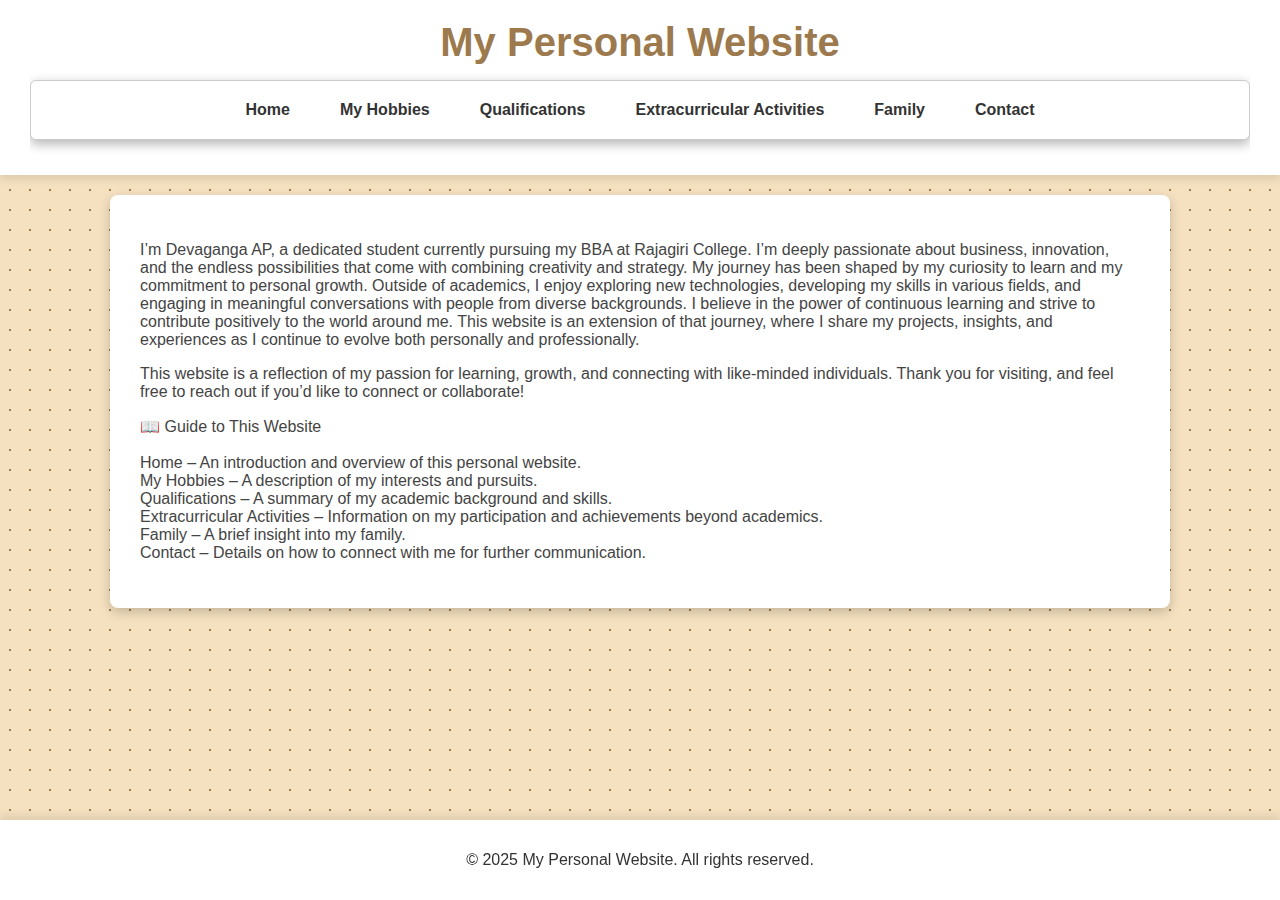
<file: index.html>
<!DOCTYPE html>
<html lang="en">
<head>
    <meta charset="UTF-8">
    <meta name="viewport" content="width=device-width, initial-scale=1.0">
    <title>Home - My Personal Website</title>
    <link rel="stylesheet" href="styles.css">
</head>
<body>
    <header>
        <div class="logo">
            <h1>My Personal Website</h1>
        </div>
        <nav>
            <ul>
                <li><a href="index.html">Home</a></li>
                <li><a href="hobbies.html">My Hobbies</a></li>
                <li><a href="qualifications.html">Qualifications</a></li>
                <li><a href="extracurricular.html">Extracurricular Activities</a></li>
                <li><a href="family.html">Family</a></li>
                <li><a href="contact.html">Contact</a></li>
            </ul>
        </nav>
    </header>

    <div class="content">
        <p>I’m Devaganga AP, a dedicated student currently pursuing my BBA at Rajagiri College. I’m deeply passionate about business, innovation, and the endless possibilities that come with combining creativity and strategy. My journey has been shaped by my curiosity to learn and my commitment to personal growth. Outside of academics, I enjoy exploring new technologies, developing my skills in various fields, and engaging in meaningful conversations with people from diverse backgrounds. I believe in the power of continuous learning and strive to contribute positively to the world around me. This website is an extension of that journey, where I share my projects, insights, and experiences as I continue to evolve both personally and professionally.</p>
<p>
This website is a reflection of my passion for learning, growth, and connecting with like-minded individuals. Thank you for visiting, and feel free to reach out if you’d like to connect or collaborate!</p>
<p>📖 Guide to This Website<br><br>

Home – An introduction and overview of this personal website.<br>

My Hobbies – A description of my interests and pursuits.<br>

Qualifications – A summary of my academic background and skills.<br>

Extracurricular Activities – Information on my participation and achievements beyond academics.<br>

Family – A brief insight into my family.<br>

Contact – Details on how to connect with me for further communication. </p>
<button id="topBtn">⬆ Top</button>

    </div>

    <footer>
        <p>&copy; 2025 My Personal Website. All rights reserved.</p>
    </footer>
</body>
</html>
</file>
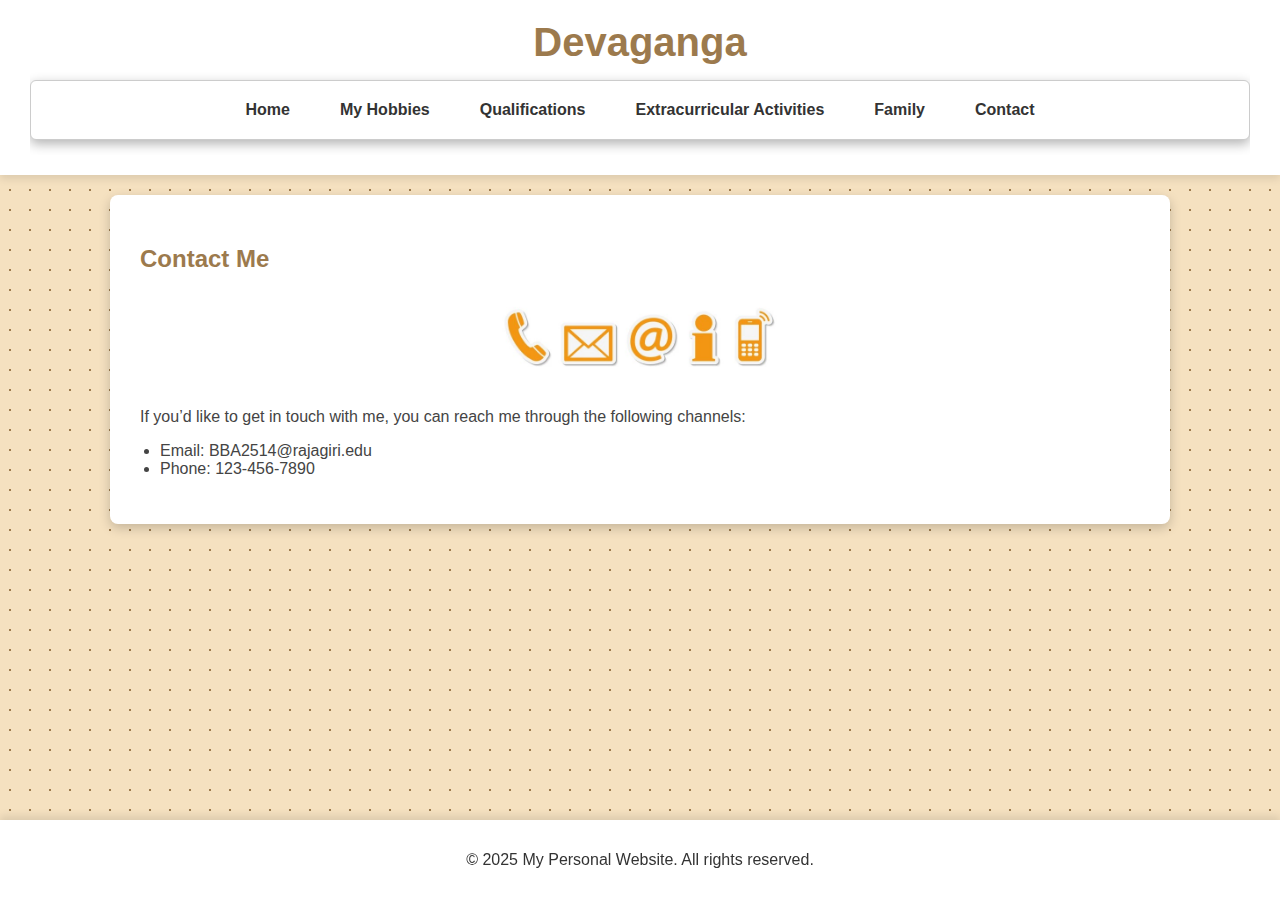
<file: contact.html>
<!DOCTYPE html>
<html lang="en">
<head>
    <meta charset="UTF-8">
    <meta name="viewport" content="width=device-width, initial-scale=1.0">
    <title>Contact Me - My Personal Website</title>
    <link rel="stylesheet" href="styles.css">
</head>
<body>
    <header>
        <div class="logo">
            <h1>Devaganga</h1>
        </div>
        <nav>
            <ul>
                <li><a href="index.html">Home</a></li>
                <li><a href="hobbies.html">My Hobbies</a></li>
                <li><a href="qualifications.html">Qualifications</a></li>
                <li><a href="extracurricular.html">Extracurricular Activities</a></li>
                <li><a href="family.html">Family</a></li>
                <li><a href="contact.html">Contact</a></li>
            </ul>
        </nav>
    </header>

    <div class="content">
        <h2>Contact Me</h2>
<center><img src="contact.jpg" width=-"95px" height="95px"></img> </center>

        <p>If you’d like to get in touch with me, you can reach me through the following channels:</p>
        <ul>
            <li>Email: BBA2514@rajagiri.edu</li>
            <li>Phone: 123-456-7890</li>
        </ul>
    </div>

    <footer>
        <p>&copy; 2025 My Personal Website. All rights reserved.</p>
    </footer>
</body>
</html>
</file>
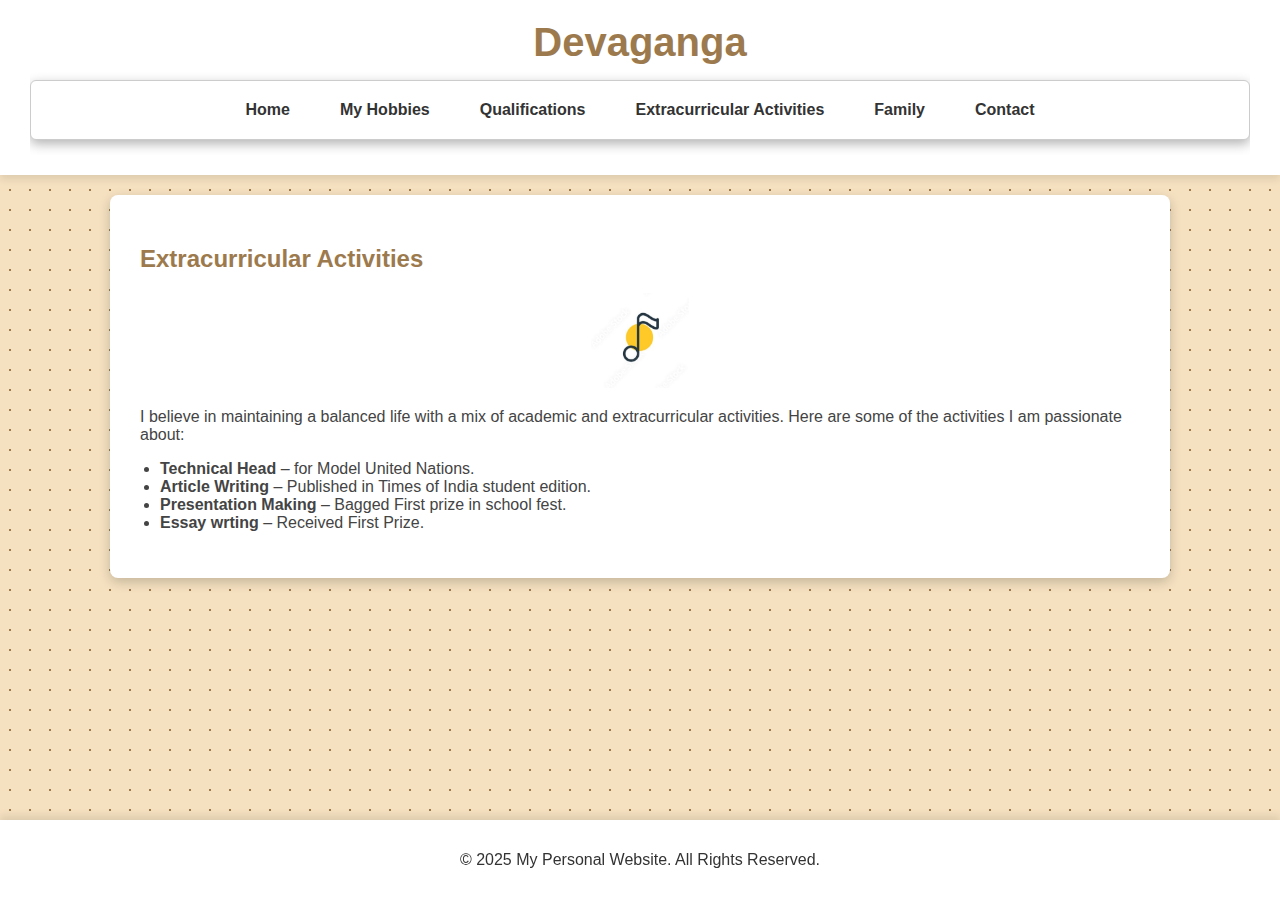
<file: extracurricular.html>
<!DOCTYPE html>
<html lang="en">
<head>
    <meta charset="UTF-8">
    <meta name="viewport" content="width=device-width, initial-scale=1.0">
    <title>Extracurricular Activities - My Personal Website</title>
    <link rel="stylesheet" href="styles.css">
</head>
<body>

    <header>
        <div class="logo">
            <h1>Devaganga</h1>
        </div>
        <nav>
            <ul>
                <li><a href="index.html">Home</a></li>
                <li><a href="hobbies.html">My Hobbies</a></li>

                <li><a href="qualifications.html">Qualifications</a></li>
                <li><a href="extracurricular.html">Extracurricular Activities</a></li>
                <li><a href="family.html">Family</a></li>
                <li><a href="contact.html">Contact</a></li>
            </ul>
        </nav>
    </header>

    <div class="content">
        <h2>Extracurricular Activities</h2> <center>
<img src="extrac.jpg" width=-"95px" height="95px"></img> </center>
        <p>I believe in maintaining a balanced life with a mix of academic and extracurricular activities. Here are some of the activities I am passionate about:</p>
        <ul>
            <li><strong>Technical Head</strong> – for Model United Nations.</li>
            <li><strong>Article Writing</strong> – Published in Times of India student edition.</li>
            <li><strong>Presentation Making</strong> – Bagged First prize in school fest.</li>
            <li><strong>Essay wrting</strong> – Received First Prize.</li>
            
        </ul>
    </div>

    <footer>
        <p>&copy; 2025 My Personal Website. All Rights Reserved.</p>
    </footer>

</body>
</html>
</file>
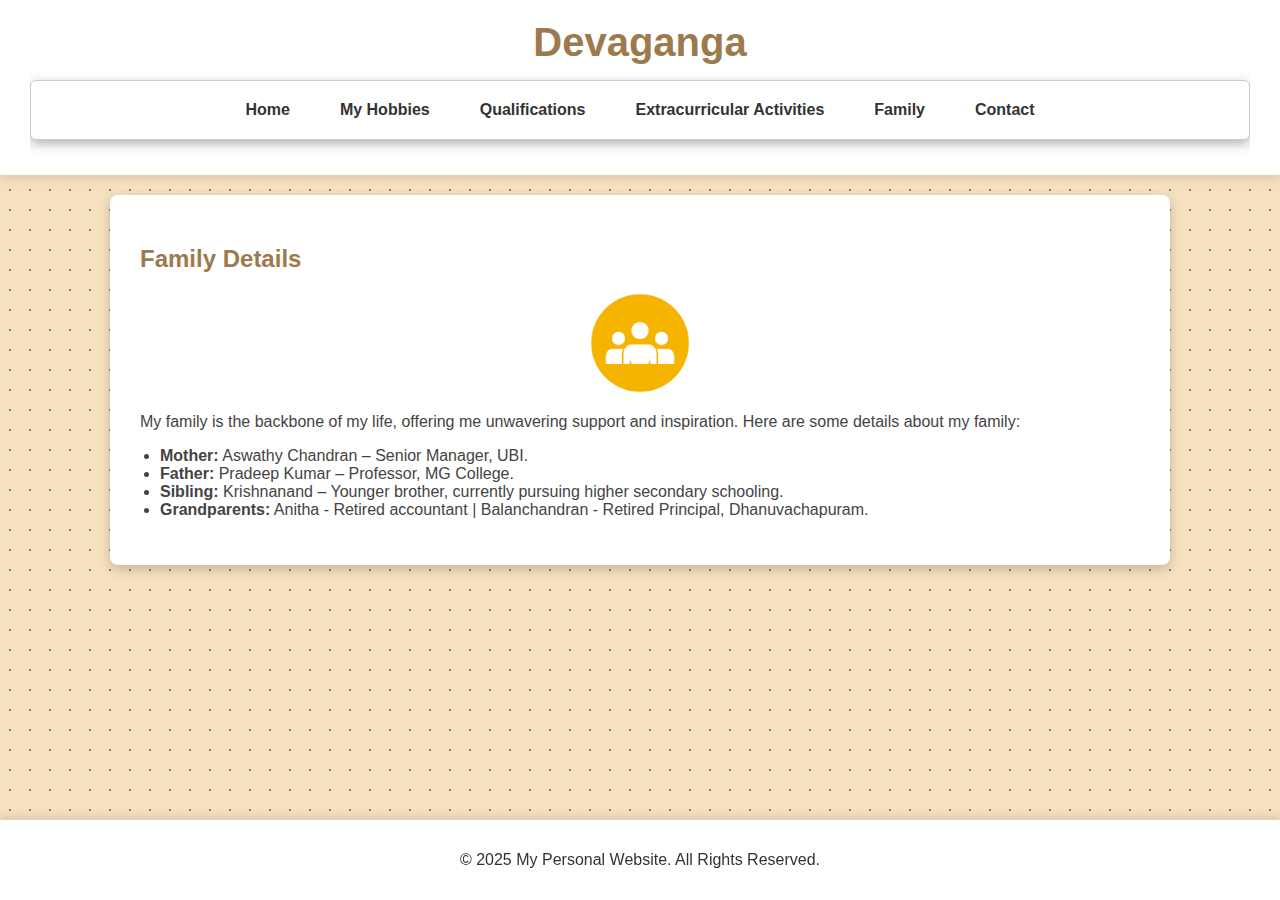
<file: family.html>
<!DOCTYPE html>
<html lang="en">
<head>
    <meta charset="UTF-8">
    <meta name="viewport" content="width=device-width, initial-scale=1.0">
    <title>Family Details - My Personal Website</title>
    <link rel="stylesheet" href="styles.css">
</head>
<body>

    <header>
        <div class="logo">
            <h1>Devaganga</h1>
        </div>
        <nav>
            <ul>
                <li><a href="index.html">Home</a></li>
                <li><a href="hobbies.html">My Hobbies</a></li>

                <li><a href="qualifications.html">Qualifications</a></li>
                <li><a href="extracurricular.html">Extracurricular Activities</a></li>
                <li><a href="family.html">Family</a></li>
                <li><a href="contact.html">Contact</a></li>
            </ul>
        </nav>
    </header>

    <div class="content">
        <h2>Family Details</h2>
<center> <img src="fam.jpg" width="100px" height="100px"> </img> </center>
        <p>My family is the backbone of my life, offering me unwavering support and inspiration. Here are some details about my family:</p>
        <ul>
            <li><strong>Mother:</strong> Aswathy Chandran – Senior Manager, UBI.</li>
	    <li><strong>Father:</strong> Pradeep Kumar – Professor, MG College.</li>
	   <li><strong>Sibling:</strong> Krishnanand – Younger brother, currently pursuing higher secondary schooling.</li>
            <li><strong>Grandparents:</strong> Anitha - Retired accountant | Balanchandran - Retired Principal, Dhanuvachapuram.</li>
        </ul>
    </div>

    <footer>
        <p>&copy; 2025 My Personal Website. All Rights Reserved.</p>
    </footer>

</body>
</html>
</file>
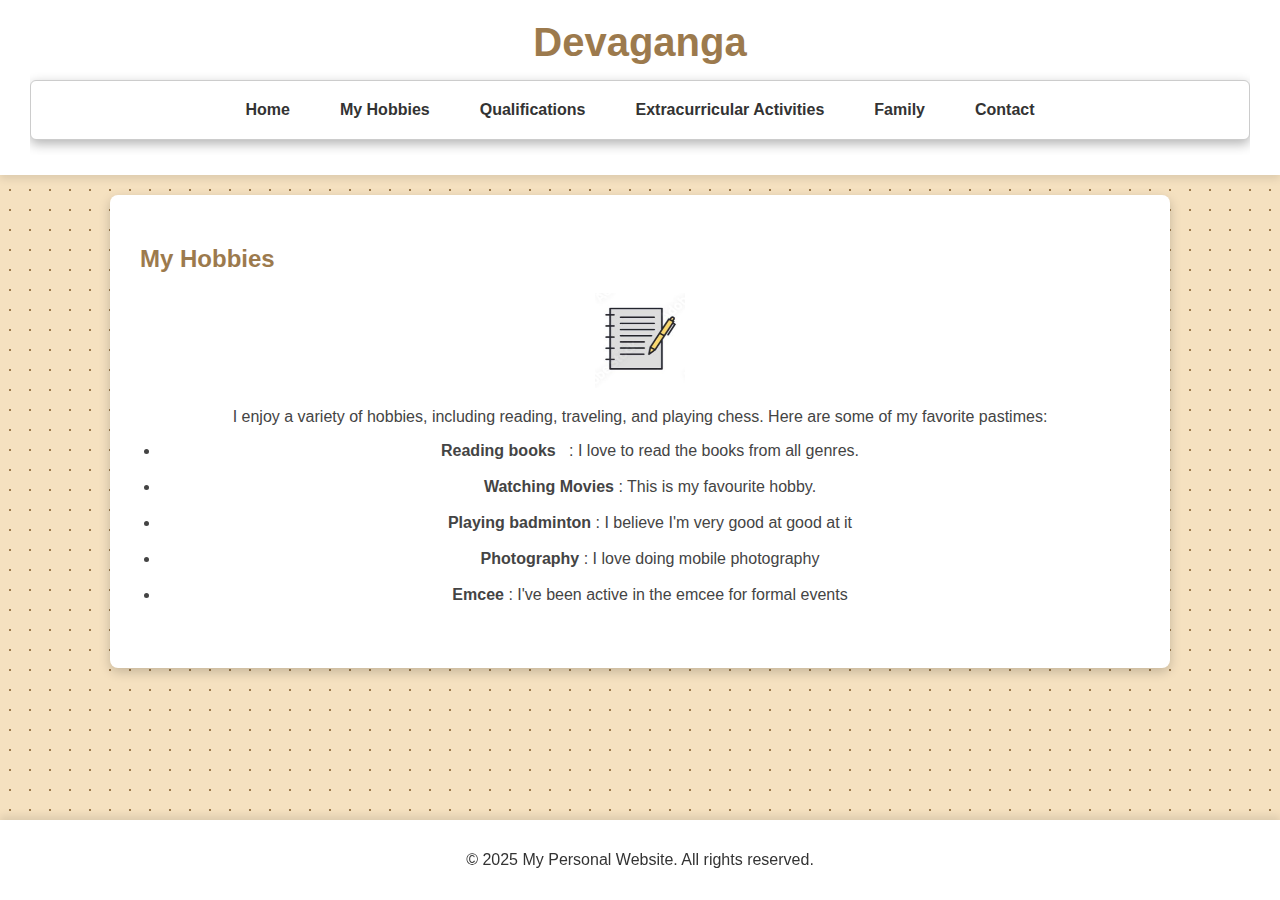
<file: hobbies.html>
<!DOCTYPE html>
<html lang="en">
<head>
    <meta charset="UTF-8">
    <meta name="viewport" content="width=device-width, initial-scale=1.0">
    <title>My Hobbies - My Personal Website</title>
    <link rel="stylesheet" href="styles.css">
</head>
<body>
    <header>
        <div class="logo">
            <h1>Devaganga</h1>
        </div>
        <nav>
            <ul>
                <li><a href="index.html">Home</a></li>
                <li><a href="hobbies.html">My Hobbies</a></li>
                <li><a href="qualifications.html">Qualifications</a></li>
                <li><a href="extracurricular.html">Extracurricular Activities</a></li>
                <li><a href="family.html">Family</a></li>
                <li><a href="contact.html">Contact</a></li>
            </ul>
        </nav>
    </header>

    <div class="content">
        <h2>My Hobbies</h2>
<center>
<img src="hobby.jpg" width="90px" height="95px"> </img>
        <p>I enjoy a variety of hobbies, including reading, traveling, and playing chess. Here are some of my favorite pastimes:</p>
        <ul>
            <li><strong>Reading books</strong>&nbsp; &nbsp;: I love to read the books from all genres.</li><br>
            <li><strong>Watching Movies</strong> : This is my favourite hobby. </li><br>
            <li><strong>Playing badminton</strong> : I believe I'm very good at good at it</li><br>
	    <li><strong>Photography</strong> : I love doing mobile photography</li><br>
            <li><strong>Emcee</strong> : I've been active in the emcee for formal events</li><br>
        </ul>
    </div>

    <footer>
        <p>&copy; 2025 My Personal Website. All rights reserved.</p>
    </footer>
</body>
</html>
</file>
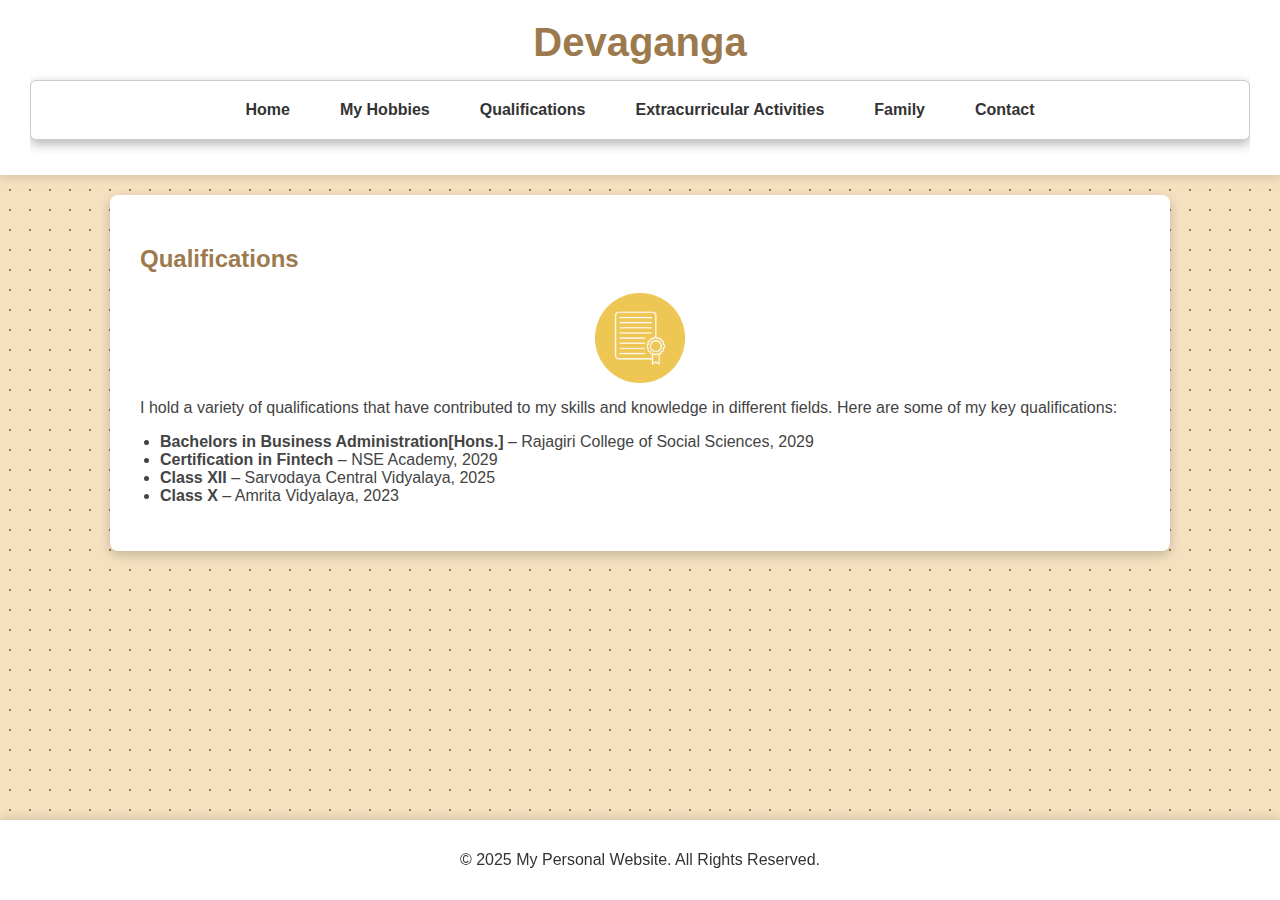
<file: qualifications.html>
<!DOCTYPE html>
<html lang="en">
<head>
    <meta charset="UTF-8">
    <meta name="viewport" content="width=device-width, initial-scale=1.0">
    <title>Qualifications - My Personal Website</title>
    <link rel="stylesheet" href="styles.css">


</head>
<body>

    <header>
        <div class="logo">
            <h1>Devaganga</h1>
        </div>
        <nav>
            <ul>
                <li><a href="index.html">Home</a></li>
		                <li><a href="hobbies.html">My Hobbies</a></li>

                <li><a href="qualifications.html">Qualifications</a></li>
                <li><a href="extracurricular.html">Extracurricular Activities</a></li>
                <li><a href="family.html">Family</a></li>
                <li><a href="contact.html">Contact</a></li>
            </ul>
        </nav>
    </header>

    <div class="content">
        <h2>Qualifications</h2>
<center>
<img src="edu1.jpg" alt="Description" align="middle" width="90px" height="90px"></center>
        <p>I hold a variety of qualifications that have contributed to my skills and knowledge in different fields. Here are some of my key qualifications:</p>
        <ul>
            <li><strong>Bachelors in Business Administration[Hons.]</strong> – Rajagiri College of Social Sciences, 2029</li>
            <li><strong>Certification in Fintech</strong> – NSE Academy, 2029</li>
            <li><strong>Class XII</strong> – Sarvodaya Central Vidyalaya, 2025</li>
            <li><strong>Class X</strong> – Amrita Vidyalaya, 2023</li>
        </ul>
    </div>

    <footer>
        <p>&copy; 2025 My Personal Website. All Rights Reserved.</p>
    </footer>

</body>
</html>
</file>
<file: styles.css>
/* General Body Styling */
body {
    font-family: Arial, sans-serif;
    margin: 0;
    padding: 0;
    height: 100vh;
    background-color: #f5e1c0;
    background-image: radial-gradient(#9c7a4d 1px, transparent 1px);
    background-size: 20px 20px;

    }


/* Header Section */
header {
    background-color: #ffffff; /* White background for the header */
    color: #333; /* Dark text */
    padding: 20px 30px;
    text-align: center;
    box-shadow: 0 4px 8px rgba(0, 0, 0, 0.1); /* Soft shadow for depth */
}

header .logo h1 {
    margin: 0;
    font-size: 2.5em;
    color: #9c7a4d; /* Light brown color for logo */
}

nav ul {
    list-style-type: none;
    padding: 0;
    margin: 15px 0;
}

nav ul li a {
  position: relative;
  text-decoration: none;
  color: #333;
  font-weight: bold;
  padding: 8px 12px;
}

nav ul li a::after {
  content: "";
  position: absolute;
  left: 0;
  bottom: -3px;
  width: 0;
  height: 2px;
  background: #9c7a4d;
  transition: width 0.3s ease;
}

nav ul li a:hover::after {
  width: 100%;
}

/* Menu hidden by default */
nav {
  max-height: 0;             /* collapsed */
  overflow: hidden;          /* hides items */
  opacity: 0;                /* invisible */
  transition: max-height 0.5s ease, opacity 0.5s ease; /* smooth */
}

/* When hovering over header → open menu */
header:hover nav {
  max-height: 100px; /* enough to fit items */
  opacity: 1;        /* fade in */
}

/* Menu styling */
nav ul {
  list-style-type: none;
  padding: 10px;
  margin: 15px 0;
  background: #fff;
  border: 1px solid #ccc;
  border-radius: 6px;
  box-shadow: 0 4px 12px rgba(0,0,0,0.3);

  display: flex;              /* put items in a row */
  justify-content: center;    /* center them evenly */
  gap: 20px;                  /* spacing between items */
}

nav ul li {
  display: inline; /* keep inline layout */
}

nav ul li a {
  text-decoration: none;
  color: #333;
  font-weight: bold;
  transition: color 0.3s;
  padding: 8px 12px;
}

nav ul li a:hover {
  color: #9c7a4d;
}

/* Hover effect for menu items */
/* Navigation links */
nav ul li a {
    color: #333; /* Dark brown color for links */
    text-decoration: none;
    font-weight: bold;
    padding: 10px 15px;
    display: inline-block;
    transition: color 0.3s ease;
}

/* Hover effect: wiggle + color change */
nav ul li a:hover {
    color: #9c7a4d; /* Light brown hover effect */
    animation: wiggle 0.4s ease; /* Wiggle effect */
}


/* Wiggle Animation */
@keyframes wiggle {
    0%   { transform: rotate(0deg); }
    25%  { transform: rotate(3deg); }
    50%  { transform: rotate(-3deg); }
    75%  { transform: rotate(2deg); }
    100% { transform: rotate(0deg); }
}

/* Content Section */
.content {
    padding: 30px;
    background-color: #ffffff; /* White background for content */
    margin: 20px auto;
    border-radius: 8px;
    max-width: 1000px;
    box-shadow: 0 4px 12px rgba(0, 0, 0, 0.2); /* Default shadow */
    transition: transform 0.3s ease, box-shadow 0.3s ease; /* Smooth animation */
}

/* Pop-up effect on hover */
.content:hover {
    transform: scale(1.03); /* Slight zoom */
    box-shadow: 0 8px 24px rgba(0, 0, 0, 0.4); /* Darker, deeper shadow */
}


.content h2 {
    color: #9c7a4d; /* Light brown color for headings */
    margin-bottom: 20px;
}

.content p, .content ul {
    color: #444; /* Soft dark gray for content text */
}

ul {
    padding-left: 20px;
}

/* Footer Section */
footer {
    background-color: #ffffff; /* White background for footer */
    color: #333; /* Dark text */
    text-align: center;
    padding: 15px 0;
    position: fixed;
    width: 100%;
    bottom: 0;
    box-shadow: 0 -4px 8px rgba(0, 0, 0, 0.1); /* Soft shadow for footer */
}

/* Button Styling */
button {
  background-color: #9c7a4d;
  color: white;
  border: none;
  padding: 10px 20px;
  border-radius: 5px;
  font-size: 1em;
  cursor: pointer;
  transition: all 0.3s ease;
  box-shadow: 0 0 10px rgba(156,122,77,0.5);
}

button:hover {
  background-color: #b76e79;
  box-shadow: 0 0 20px rgba(183,110,121,0.9);
}

#topBtn {
  position: fixed;
  bottom: 20px;
  right: 20px;
  background: #9c7a4d;
  color: #fff;
  border: none;
  padding: 10px 15px;
  border-radius: 50%;
  display: none;
  cursor: pointer;
}



/* Responsive adjustments */
@media (max-width: 768px) {
    nav ul li {
        display: block;
        margin: 10px 0;
    }
    
    header .logo h1 {
        font-size: 2em;
    }
}
</file>
